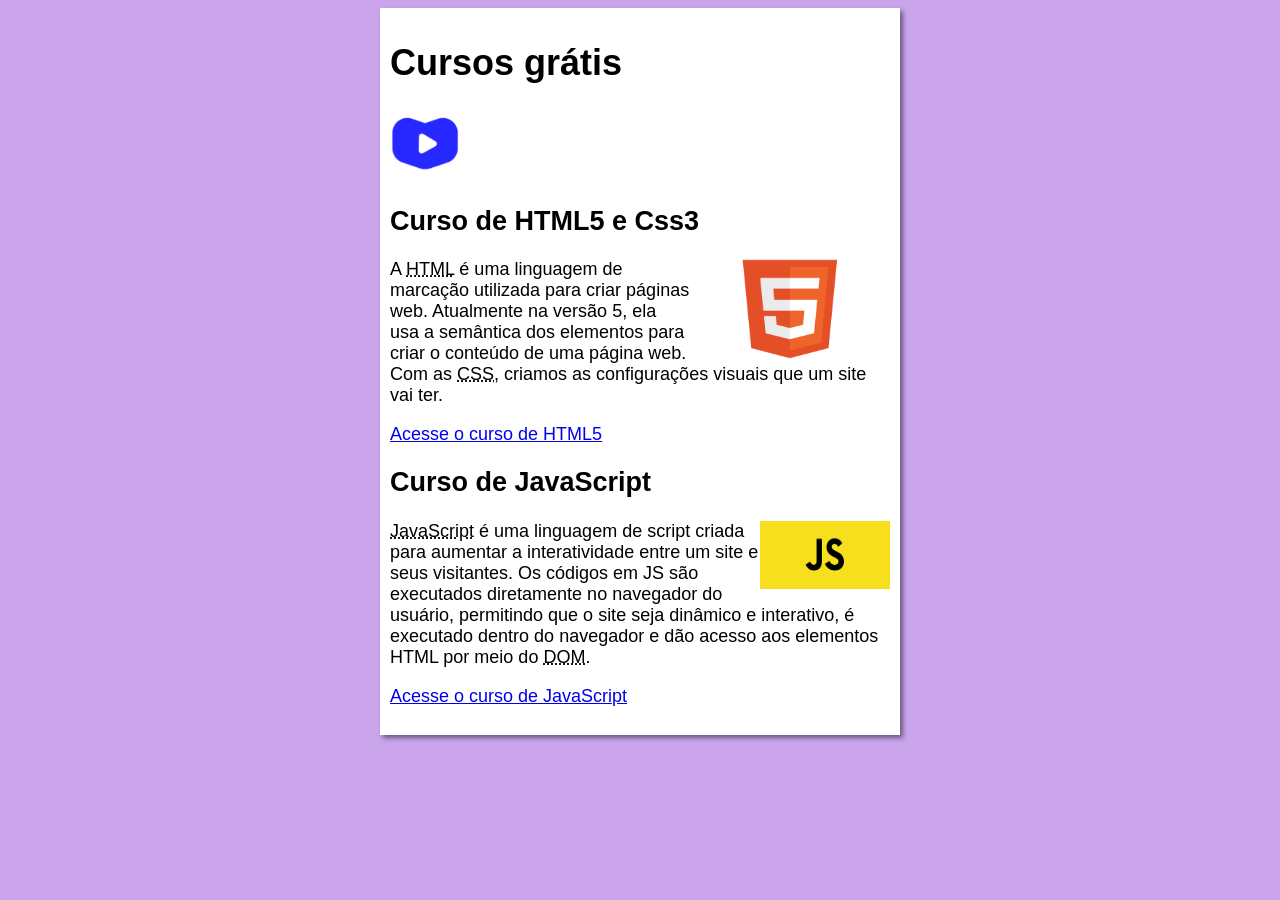
<file: index.html>
<!DOCTYPE html>
<html lang="pt-br">
<head>
    <meta charset="UTF-8">
    <meta name="viewport" content="width=device-width, initial-scale=1.0">
    <title>Curso em Vídeo</title>
    <link rel="stylesheet" href="estilos/style.css">
</head>
<body>
    <main>
        <header>
            <h1>Cursos grátis</h1>
            <img src="imagens/cursoemvideo.png" alt="Curso em Vídeo">
        </header>
        <article>
            <h2>Curso de HTML5 e Css3</h2>
            <img id="LogoHTML" class="lado" src="imagens/HTML5 LOGO.png" alt="Curso de HTML5 e CSS3">
            <p>A <abbr title="HyperText Markup Language ">HTML</abbr> é uma linguagem de marcação utilizada para criar páginas web. Atualmente na versão 5, ela usa a semântica dos elementos para criar o conteúdo de uma página web. Com as <abbr title="Cascading Style Sheets">CSS</abbr>, criamos as configurações visuais que um site vai ter.</p>
            <p><a href="curso-html.html">Acesse o curso de HTML5</a></p>
        </article>
        <article>
            <h2>Curso de JavaScript</h2>
            <img id="JsImage" class="lado" src="imagens/javascript.png" alt="Curso de JavaScript">
            <p><abbr title="JavaScript">JavaScript</abbr> é uma linguagem de script criada para aumentar a interatividade entre um site e seus visitantes. Os códigos em JS são executados diretamente no navegador do usuário, permitindo que o site seja dinâmico e interativo, é executado dentro do navegador e dão acesso aos elementos HTML por meio do <abbr title="Document Object Model">DOM</abbr>.</p>
            <p><a href="curso-js.html">Acesse o curso de JavaScript</a></p>
        </article>
    </main>   
</body>
</html>
</file>
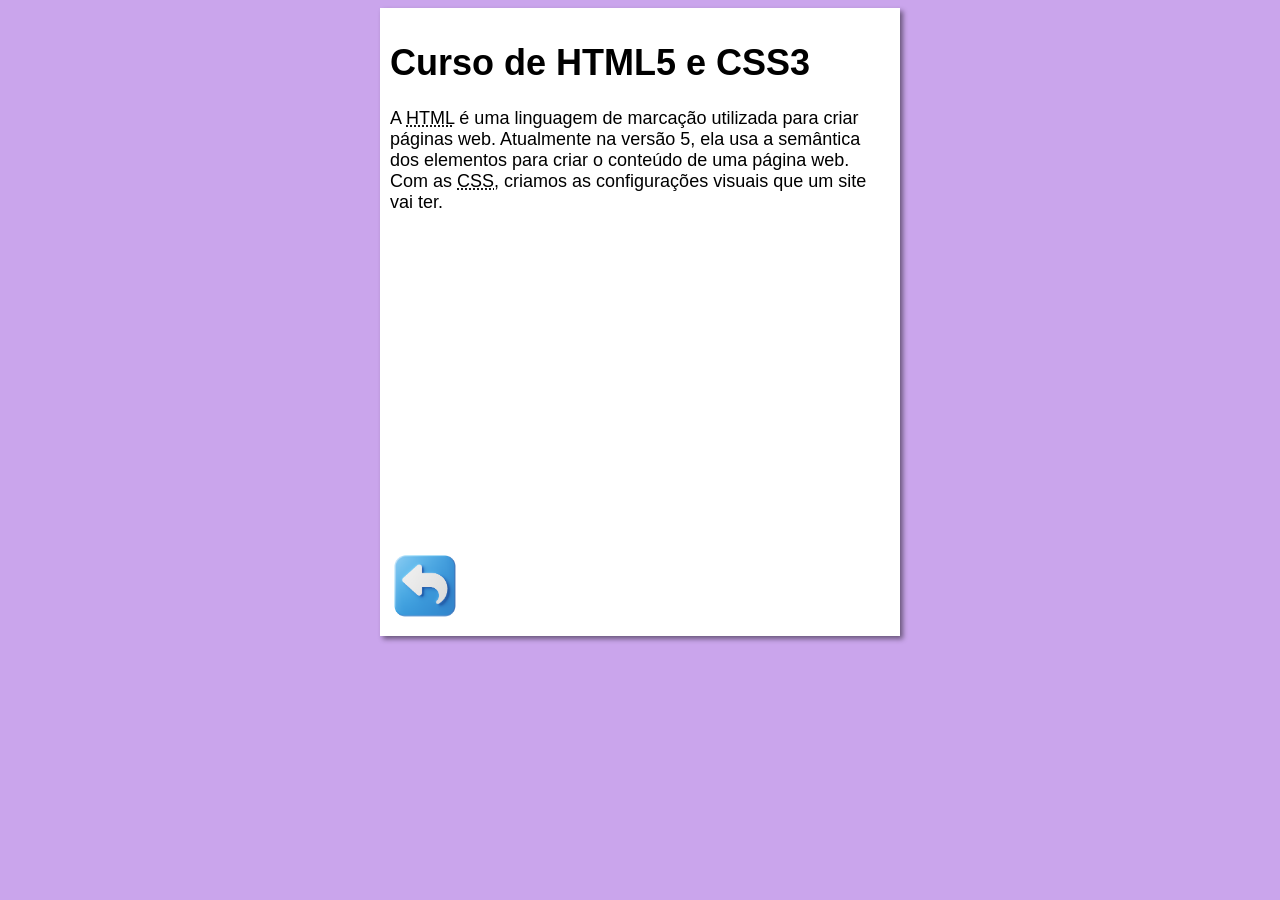
<file: curso-html.html>
<!DOCTYPE html>
<html lang="pt-br">
<head>
    <meta charset="UTF-8">
    <meta name="viewport" content="width=device-width, initial-scale=1.0">
    <title>Curso de HTML</title>
    <link rel="stylesheet" href="estilos/style.css">
</head>
<body>
    <main>
        <header>
            <h1>Curso de HTML5 e CSS3</h1>
        </header>
        <article> 
            <p>
                A <abbr title="HyperText Markup Language ">HTML</abbr> é uma linguagem de marcação utilizada para criar páginas web. Atualmente na versão 5, ela usa a semântica dos elementos para criar o conteúdo de uma página web. Com as <abbr title="Cascading Style Sheets">CSS</abbr>, criamos as configurações visuais que um site vai ter.
            </p>

            <iframe width="500" height="315" src="https://www.youtube.com/embed/riSVzwlSnhw?si=7p-T8rH5zvPafKrw" title="YouTube video player" frameborder="0" allow="accelerometer; autoplay; clipboard-write; encrypted-media; gyroscope; picture-in-picture; web-share" referrerpolicy="strict-origin-when-cross-origin" allowfullscreen></iframe>

            <a href="index.html"><img src="imagens/botao_voltar.png.webp" alt="Botão de voltar"></a> 

        </article> 

    </main>
    
</body>
</html>
</file>
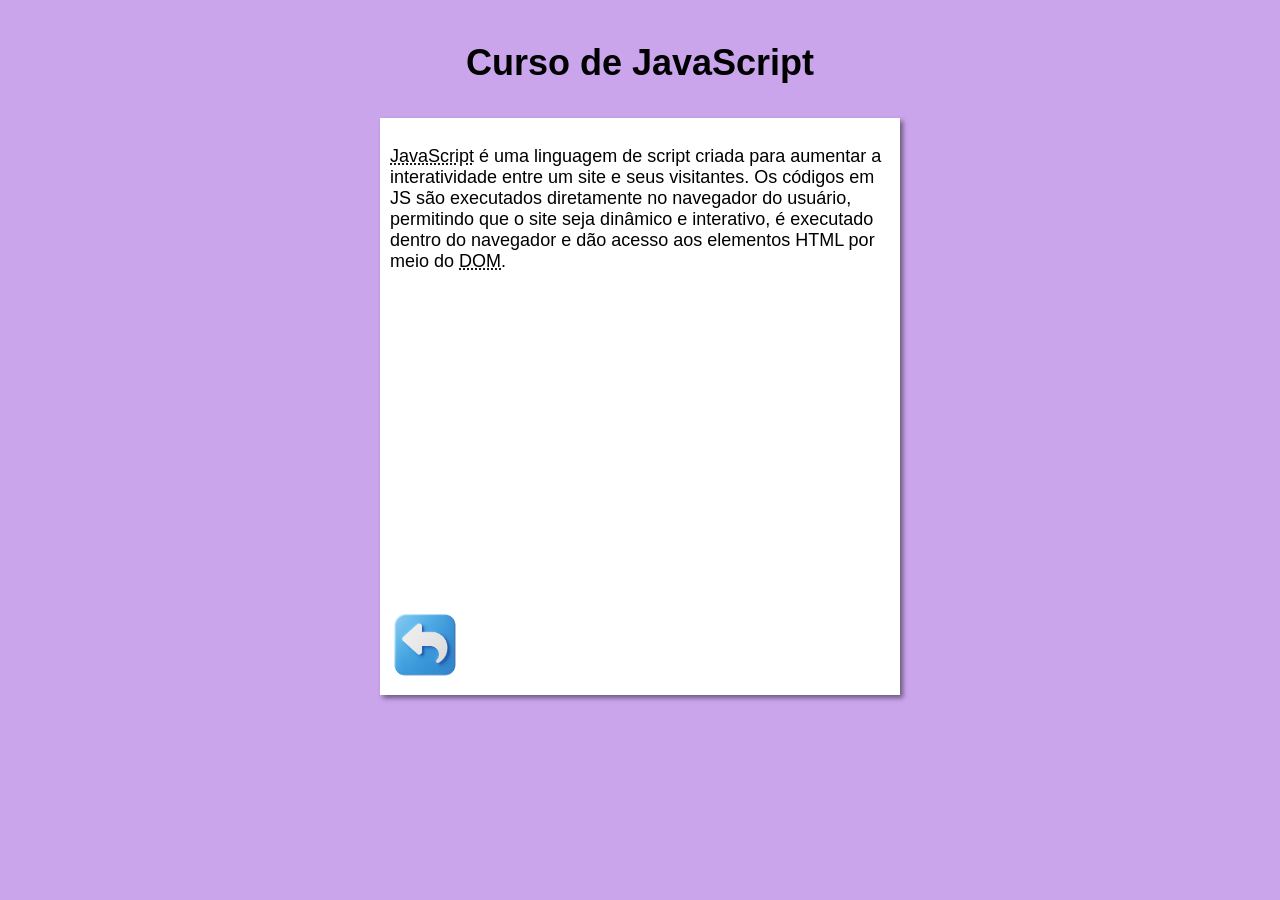
<file: curso-js.html>
<!DOCTYPE html>
<html lang="pt-br">
<head>
    <meta charset="UTF-8">
    <meta name="viewport" content="width=device-width, initial-scale=1.0">
    <title>Curso de JavaScript</title>
    <link rel="stylesheet" href="estilos/style.css">
</head>
<body>
    <header id="HeaderJS">
        <h1>Curso de JavaScript</h1>
    </header>
    <main>
        <article>
            <p><abbr title="JavaScript">JavaScript</abbr> é uma linguagem de script criada para aumentar a interatividade entre um site e seus visitantes. Os códigos em JS são executados diretamente no navegador do usuário, permitindo que o site seja dinâmico e interativo, é executado dentro do navegador e dão acesso aos elementos HTML por meio do <abbr title="Document Object Model">DOM</abbr>.</p>

            <iframe width="500" height="315" src="https://www.youtube.com/embed/Ptbk2af68e8?si=9VNJeKQ4q-PPePRB" title="YouTube video player" frameborder="0" allow="accelerometer; autoplay; clipboard-write; encrypted-media; gyroscope; picture-in-picture; web-share" referrerpolicy="strict-origin-when-cross-origin" allowfullscreen></iframe>

            <a href="index.html"><img src="imagens/botao_voltar.png.webp" alt="Botão de voltar"></a> 

        </article>
    
</body>
</html>
</file>
<file: estilos/style.css>
html {
    font-family: Arial, Arial, Helvetica sans-serif;
    font-size: 18px;
}

body {
    background-color: rgb(202, 165, 236);

}

main {
    background-color: white;
    width: 500px;
    margin: auto;
    padding: 10px;
    box-shadow: 3px 3px 5px rgba(0, 0, 0, 0.473);
}
img.lado {
    float: right;
}

#LogoHTML {
    width: 200px;
    height: 100px;
}

img {
    width: 70px;
    height: auto; /* mantém a proporção */
}

#HeaderJS {
    background-color: rgb(202, 165, 236);
    text-align: center;
    padding: 10px;
}

#JsImage {
    width: 130px;
    height: auto;
}
</file>
